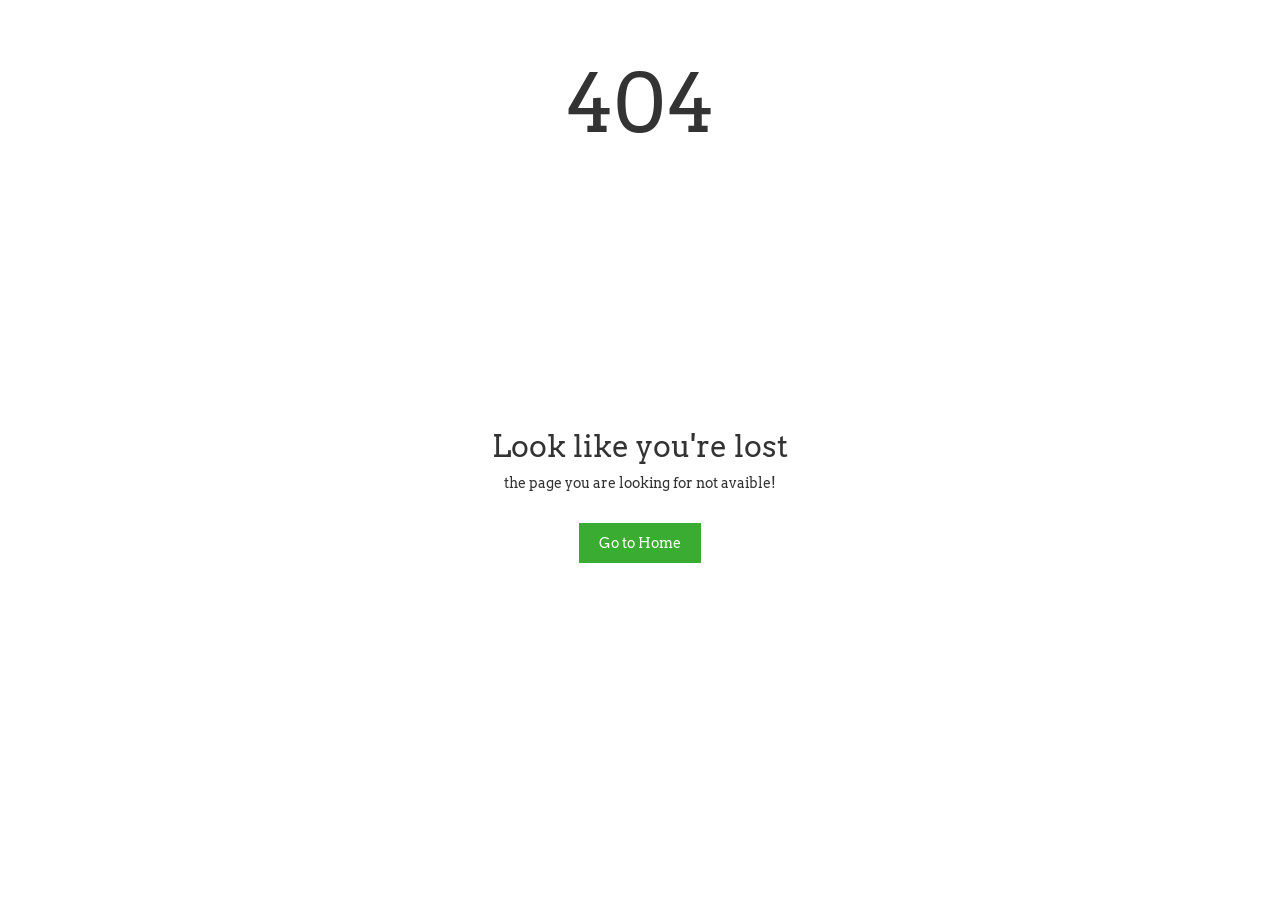
<file: 404-error.html>
<!DOCTYPE html>
<html lang="en">
<head>
    <meta charset="UTF-8">
    <meta name="viewport" content="width=device-width, initial-scale=1.0">
    <title>Document</title>




 
  
    <link rel='stylesheet' href='https://cdnjs.cloudflare.com/ajax/libs/twitter-bootstrap/3.3.7/css/bootstrap.min.css'>
  <link rel='stylesheet' href='https://fonts.googleapis.com/css?family=Arvo'>
    
  
        <style>
            
.page_404{ padding:40px 0; background:#fff; font-family: 'Arvo', serif;
}

.page_404  img{ width:100%;}

.four_zero_four_bg{
 
 background-image: url(https://cdn.dribbble.com/users/285475/screenshots/2083086/dribbble_1.gif);
    height: 400px;
    background-position: center;
 }
 
 
 .four_zero_four_bg h1{
 font-size:80px;
 }
 
  .four_zero_four_bg h3{
			 font-size:80px;
			 }
			 
			 .link_404{			 
	color: #fff!important;
    padding: 10px 20px;
    background: #39ac31;
    margin: 20px 0;
    display: inline-block;}
	.contant_box_404{ margin-top:-50px;}
        </style>


</head>
  
  <body>
  
    <section class="page_404">
      <div class="container">
          <div class="row">	
          <div class="col-sm-12 ">
          <div class="col-sm-10 col-sm-offset-1  text-center">
          <div class="four_zero_four_bg">
              <h1 class="text-center ">404</h1>
          
          
          </div>
          
          <div class="contant_box_404">
          <h3 class="h2">
          Look like you're lost
          </h3>
          
          <p>the page you are looking for not avaible!</p>
          
          <a href="index.html" class="link_404">Go to Home</a>
      </div>
          </div>
          </div>
          </div>
      </div>
  </section>
  
  



<body>
    
</body>
</html>
</file>
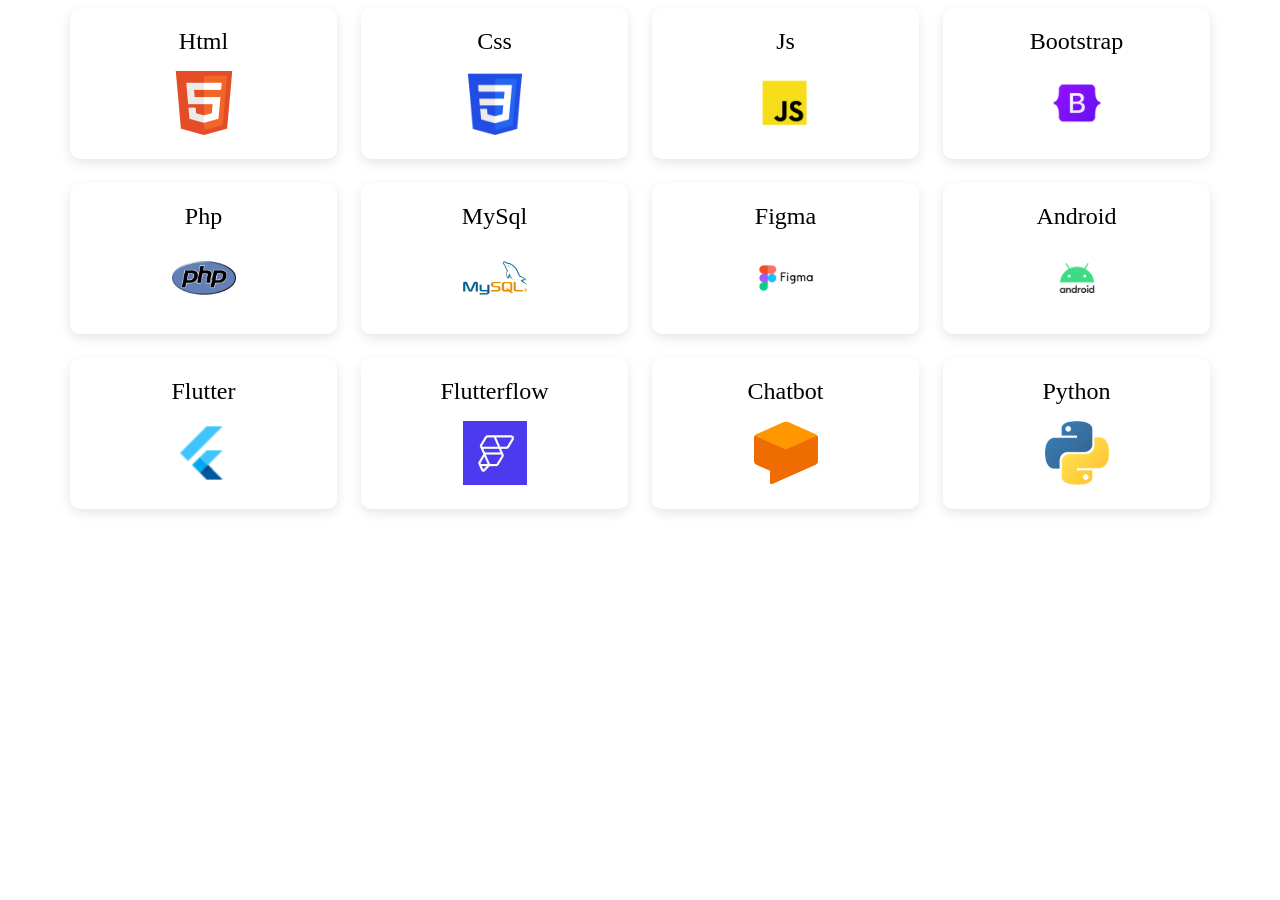
<file: card.html>
<!DOCTYPE html>
<html lang="en">
<head>
  <meta charset="UTF-8">
  <link rel="stylesheet" href="https://cdnjs.cloudflare.com/ajax/libs/font-awesome/5.15.4/css/all.min.css">

  <meta name="viewport" content="width=device-width, initial-scale=1.0">
  <title>Card Component</title>
  <style>
    /* CSS styles */
    .skill_container {
      max-width: 1140px;
      margin: 0 auto;
    }
    .skill_grid {
      display: grid;
      grid-template-columns: repeat(auto-fit, minmax(250px, 1fr));
      grid-gap: 1.5rem;
      justify-content: center;
    }
    .skill_card {
      background-color: #ffffff;
      box-shadow: 0px 4px 12px rgba(0, 0, 0, 0.1);
      border-radius: 10px;
      padding: 20px;
      text-align: center;
    }
    .skill_card_title {
      font-size: 1.5rem;
      margin-bottom: 1rem;
    }
    .skill_icon {
      width: 64px;
      height: 64px;
      margin: 0 auto;
    }
    .skill_description {
      font-size: 0.875rem;
      margin-top: 0.5rem;
    }
    /* Initially hide all cards */
    .skill_card {
      display: none;
    }
    /* Show all cards in desktop view */
    @media screen and (min-width: 768px) {
      .skill_card {
        display: block;
      }
    }
    /* Show only the first 6 cards in mobile view */
    @media screen and (max-width: 767px) {
      .skill_card:nth-child(-n+6) {
        display: block;
      }
    }
  </style>
</head>
<body>
  <section class="w-full py-6 md:py-12 lg:py-16">
    <div class="skill_container">
      <div class="skill_grid gap-6 md:grid-cols-2 lg:grid-cols-4 xl:grid-cols-4">
        <div class="skill_card">
            <div class="skill_card_title">Html</div>
            <img src="img/html5-logo-html-logo-0.png" alt="" class="skill_icon">
           
          </div>
          
        <div class="skill_card">
          <div class="skill_card_title">Css</div>
          <img src="img/css.png" alt="" class="skill_icon">
          
        </div>
        <div class="skill_card">
          <div class="skill_card_title">Js</div>
          <img src="img/js.png" alt="" class="skill_icon">
         
        </div>
        <div class="skill_card">
          <div class="skill_card_title">Bootstrap</div>
          <img src="img/bootstrap.png" alt="" class="skill_icon">
          
        </div>
        <div class="skill_card">
          <div class="skill_card_title">Php</div>
          <img src="img/php.png" alt="" class="skill_icon">
         
        </div>
        <div class="skill_card">
          <div class="skill_card_title">MySql</div>
          <img src="img/mysql.png" alt="" class="skill_icon">
      
        </div>
        <!-- Add more cards here -->
        <div class="skill_card">
          <div class="skill_card_title">Figma</div>
          <img src="img/figma.png" alt="" class="skill_icon">
          
        </div>
        <div class="skill_card">
          <div class="skill_card_title">Android</div>
          <img src="img/android.png" alt="" class="skill_icon">
         
        </div>
        <div class="skill_card">
          <div class="skill_card_title">Flutter</div>
          <img src="img/flutter.png" alt="" class="skill_icon">
        
        </div>
        <div class="skill_card">
          <div class="skill_card_title">Flutterflow</div>
          <img src="img/flutter.jpg" alt="" class="skill_icon">

        </div>
        <div class="skill_card">
          <div class="skill_card_title">Chatbot</div>
          <img src="img/dialogflow.png" alt="" class="skill_icon">
         
        </div>
        <div class="skill_card">
          <div class="skill_card_title">Python</div>
          <img src="img/python.png" alt="" class="skill_icon">
         
        </div>
      </div>
      
    </div>
  </section>
  
</body>
</html>
</file>
